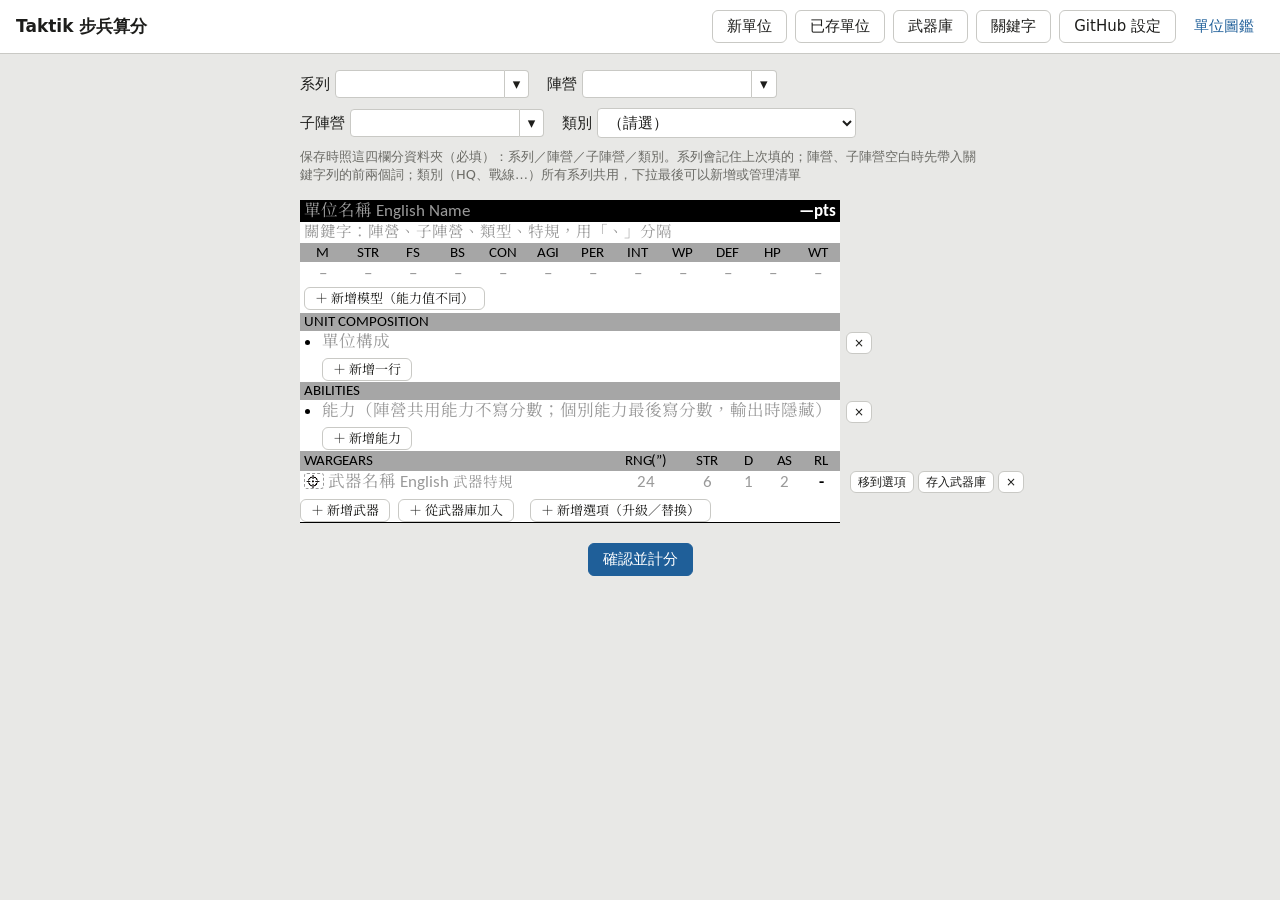
<file: index.html>
<!doctype html>
<html lang="zh-Hant">
<head>
<meta charset="utf-8">
<meta name="viewport" content="width=device-width, initial-scale=1">
<title>Taktik 步兵算分</title>
<link rel="preconnect" href="https://fonts.googleapis.com">
<link rel="preconnect" href="https://fonts.gstatic.com" crossorigin>
<!-- 資料卡字型：沒有 Calibri／新細明體 的裝置（iPhone、Mac…）改用字寬相同的 Carlito 和明體 Noto Serif TC -->
<link rel="stylesheet" href="https://fonts.googleapis.com/css2?family=Carlito:wght@400;700&family=Noto+Serif+TC:wght@400;700&display=swap">
<link rel="stylesheet" href="card.css?v=__BUILD__">
<link rel="stylesheet" href="style.css?v=__BUILD__">
</head>
<body>
<header class="topbar">
  <h1>Taktik 步兵算分</h1>
  <nav>
    <button type="button" id="btn-new">新單位</button>
    <button type="button" id="btn-list">已存單位</button>
    <button type="button" id="btn-weapons">武器庫</button>
    <button type="button" id="btn-keywords">關鍵字</button>
    <button type="button" id="btn-settings">GitHub 設定</button>
    <a class="navlink" href="player/">單位圖鑑</a>
  </nav>
</header>

<dialog id="dlg-weapons" class="wlib" aria-labelledby="wlib-title">
  <h2 id="wlib-title">從武器庫加入</h2>
  <div class="wlib-filters">
    <label>系列 <select id="wlib-series"></select></label>
    <label>陣營 <select id="wlib-faction"></select></label>
    <label>子陣營 <select id="wlib-sub"></select></label>
    <label>武器種類 <select id="wlib-cat"></select></label>
    <label class="wlib-q">搜尋 <input id="wlib-q" type="search" placeholder="武器名稱、特規…" autocomplete="off"></label>
  </div>
  <p id="wlib-status" class="dlg-status" role="status"></p>
  <ul id="wlib-list" class="wlib-list"></ul>
  <div class="dlg-actions">
    <button type="button" id="wlib-reload" title="包含剛存入、還沒發布的武器">重新讀取</button>
    <button type="button" id="wlib-close" class="primary">關閉</button>
  </div>
</dialog>

<dialog id="dlg-cats" class="cats" aria-labelledby="cats-title">
  <h2 id="cats-title">管理清單</h2>
  <p class="dlg-note"><span id="cats-scope"></span>。順序就是圖鑑和武器庫排列的順序。改名或刪除<b>不會</b>搬動已存的檔案：要搬就把單位／武器打開、改選後重新保存。</p>
  <ul id="cats-list" class="cats-list"></ul>
  <p id="cats-status" class="dlg-status" role="status"></p>
  <div class="dlg-actions">
    <button type="button" id="cats-add">＋ 新增一項</button>
    <button type="button" id="cats-close">關閉</button>
    <button type="button" id="cats-save" class="primary">保存清單</button>
  </div>
</dialog>

<dialog id="dlg-settings" aria-labelledby="dlg-title">
  <form method="dialog" id="form-settings">
    <h2 id="dlg-title">GitHub 設定</h2>
    <p class="dlg-note">保存的單位會直接 commit 到這個 repo 的 <code>units/系列/陣營/子陣營/類別/</code>。
      單位資料是公開的（玩家用「單位圖鑑」不用權杖就能看）；<b>保存</b>需要權杖，權杖只存在這台電腦的瀏覽器裡，只會送給 GitHub。</p>
    <p class="dlg-note">保存位置固定是 <b>elvislin1007/repo-taktik_app</b>（單位在 units/、武器在 weapons/），不用設定。</p>
    <div class="dlg-grid">
      <label>權杖 <input id="cfg-token" type="password" autocomplete="off" placeholder="github_pat_… 或 ghp_…"></label>
    </div>
    <details class="dlg-help">
      <summary>怎麼拿權杖？</summary>
      <p><b>repo 擁有者本人</b>：</p>
      <ol>
        <li>GitHub 右上角頭像 → Settings → Developer settings → Personal access tokens → <b>Fine-grained tokens</b> → Generate new token。</li>
        <li>Repository access 選 <b>Only select repositories</b>，只勾 <b>repo-taktik_app</b>。</li>
        <li>Permissions → Repository permissions → <b>Contents：Read and write</b>，其他都不用開。</li>
        <li>產生後複製，貼到上面「權杖」欄，按儲存。</li>
      </ol>
      <p><b>其他人</b>（GitHub 的限制：要寫入別人帳號底下的 repo，fine-grained 權杖做不到）：</p>
      <ol>
        <li>先請擁有者把你加為 <b>repo-taktik_app</b> 的協作者（Settings → Collaborators），並在信箱接受邀請。</li>
        <li>GitHub 右上角頭像 → Settings → Developer settings → Personal access tokens → <b>Tokens (classic)</b> → Generate new token (classic)。</li>
        <li>只勾 <b>public_repo</b>，設一個到期日；產生後貼到上面「權杖」欄。這個權杖能寫入你能寫的所有公開 repo，請只用在這裡、不要外流。</li>
      </ol>
    </details>
    <p id="cfg-status" class="dlg-status" role="status"></p>
    <div class="dlg-actions">
      <button type="button" id="cfg-test">測試連線</button>
      <button type="button" id="cfg-clear">清除權杖</button>
      <button type="submit" value="cancel" formnovalidate>關閉</button>
      <button type="submit" value="save" class="primary">儲存</button>
    </div>
  </form>
</dialog>

<main>
  <!-- 編輯 -->
  <section id="view-edit" class="view">
    <div class="classify">
      <label>系列 <input id="in-series"></label>
      <label>陣營 <input id="in-faction"></label>
      <label>子陣營 <input id="in-subfaction"></label>
      <label>類別 <select id="in-category"></select></label>
      <span class="hint">保存時照這四欄分資料夾（必填）：系列／陣營／子陣營／類別。系列會記住上次填的；陣營、子陣營空白時先帶入關鍵字列的前兩個詞；類別（HQ、戰線…）所有系列共用，下拉最後可以新增或管理清單</span>
    </div>
    <div class="card-zone"><div id="card-edit"></div></div>
    <div class="actions">
      <button type="button" class="primary" id="btn-confirm">確認並計分</button>
    </div>
  </section>

  <!-- 結果 -->
  <section id="view-result" class="view" hidden>
    <div class="result-layout">
      <div class="card-zone"><div id="card-result"></div></div>
      <aside class="breakdown" id="breakdown"></aside>
    </div>
    <div class="actions">
      <button type="button" id="btn-back">回上頁繼續編輯</button>
      <button type="button" class="primary" id="btn-save">保存</button>
      <span id="save-msg" class="save-msg" role="status"></span>
    </div>
  </section>

  <!-- 已存單位 -->
  <section id="view-list" class="view" hidden>
    <h2>已存單位</h2>
    <div class="list-tools">
      <input id="unit-q" type="search" placeholder="搜尋單位名稱、系列、陣營、子陣營…" autocomplete="off" aria-label="搜尋已存單位">
    </div>
    <p class="hint">點單位名稱就會打開來重新編輯。</p>
    <div id="unit-tree"></div>
  </section>

  <!-- 共用武器庫 -->
  <section id="view-weapons" class="view" hidden>
    <h2 id="w-title">共用武器庫：新增武器</h2>
    <div class="classify">
      <label>系列 <input id="w-series" autocomplete="off"></label>
      <label>陣營 <input id="w-faction" autocomplete="off"></label>
      <label>子陣營 <input id="w-sub" autocomplete="off"></label>
      <label>武器種類 <select id="w-cat"></select></label>
      <span class="hint">存到 weapons/系列/陣營/子陣營/武器種類/武器名稱.json（四欄必填）。武器種類每個子陣營各自一份，下拉最後可以新增或管理清單。近戰 STR 填 +X。</span>
    </div>
    <div class="card-zone"><div id="w-edit"></div></div>
    <div class="actions">
      <button type="button" id="w-new">清空，新增另一把</button>
      <button type="button" class="primary" id="w-save">保存到武器庫</button>
      <span id="w-msg" class="save-msg" role="status"></span>
    </div>

    <h3 class="w-list-title">已存的武器</h3>
    <div class="wlib-filters w-filters">
      <label>系列 <select id="wl-series"></select></label>
      <label>陣營 <select id="wl-faction"></select></label>
      <label>子陣營 <select id="wl-sub"></select></label>
      <label>武器種類 <select id="wl-cat"></select></label>
      <label class="wlib-q">搜尋 <input id="wl-q" type="search" placeholder="武器名稱、特規…" autocomplete="off"></label>
      <button type="button" id="wl-reload" title="包含剛保存、還沒發布的武器">重新讀取</button>
    </div>
    <p id="wl-status" class="dlg-status" role="status"></p>
    <ul id="wl-list" class="wlib-list w-page-list"></ul>
  </section>

  <!-- 關鍵字資料庫 -->
  <section id="view-keywords" class="view" hidden>
    <h2>關鍵字資料庫</h2>
    <div class="kw-layout">
      <div class="kw-side">
        <input id="kw-q" type="search" placeholder="搜尋名稱、英文、說明…" autocomplete="off" aria-label="搜尋關鍵字">
        <div class="kw-side-actions">
          <button type="button" id="kw-new">＋ 新增一般關鍵字</button>
          <button type="button" id="kw-new-comp" class="kw-comp-btn">＋ 新增複合關鍵字</button>
          <button type="button" id="kw-reload" title="讀 repo 上最新的">重新讀取</button>
          <button type="button" id="kw-recalc" title="用目前的關鍵字分數重算所有已存單位，確認後存回 GitHub">重算全部單位</button>
        </div>
        <p id="kw-count" class="hint" role="status"></p>
        <ul id="kw-list" class="kw-list"></ul>
      </div>
      <form id="kw-form" class="kw-form" autocomplete="off">
        <div class="kw-form-head">
          <span id="kw-badge" class="kw-badge" hidden></span>
          <h3 id="kw-form-title">從左邊選一個關鍵字來編輯，或按「＋ 新增」</h3>
        </div>
        <div id="kw-fields" hidden>
          <div class="kw-row kw-row2">
            <label>名稱 <input id="kw-name"></label>
            <label>英文 <input id="kw-en"></label>
          </div>
          <!-- 一般關鍵字 -->
          <div id="kw-rule-fields" class="kw-fields">
            <label>分組 <input id="kw-group" list="dl-kw-group"></label>
            <datalist id="dl-kw-group"></datalist>
            <label>別名（用「、」分開；資料卡上寫成這些也會對到這個關鍵字）<input id="kw-aliases"></label>
            <label>說明（一行一段；「・」開頭是條列；[ ] 裡的字在玩家端會變成連結）<textarea id="kw-text" rows="12"></textarea></label>
            <div class="kw-score">
              <div class="kw-score-head"><b>算分</b><button type="button" id="kw-sc-add">＋ 加一種寫法</button></div>
              <p class="kw-score-hint">資料卡上寫成「寫法」那樣時照這裡算分；沒填的欄位＝那一類不算分。階層式特規（免傷6+／5+…、先攻1／2…）只要一列：寫法填名稱（「免傷」，不用寫 6+），分數填一級的值，再選「×X」或「×(7−X)」，下方會顯示各級算出來的分數。</p>
              <div id="kw-sc-list"></div>
            </div>
          </div>
          <!-- 複合關鍵字 -->
          <div id="kw-comp-fields" class="kw-fields" hidden>
            <p class="kw-comp-hint">資料卡上寫這個名稱時，算分會換成下面這些特規（名稱本身不算分）。一列一個特規，有數值的照資料卡寫法填。</p>
            <div class="kw-inc-head">包含的特規</div>
            <ol id="kw-inc-list" class="kw-inc-list"></ol>
            <button type="button" id="kw-inc-add">＋ 加一個特規</button>
            <datalist id="dl-kw-names"></datalist>
          </div>
          <div class="actions kw-actions">
            <button type="button" id="kw-delete">刪除</button>
            <button type="button" id="kw-switch" class="linkish"></button>
            <button type="submit" class="primary" id="kw-save">保存</button>
            <span id="kw-msg" class="save-msg" role="status"></span>
          </div>
        </div>
      </form>
    </div>
  </section>
</main>

<script src="keywords.js?v=__BUILD__"></script>
<script src="calc.js?v=__BUILD__"></script>
<script src="repo.js?v=__BUILD__"></script>
<script src="cardview.js?v=__BUILD__"></script>
<script src="app.js?v=__BUILD__"></script>
</body>
</html>
</file>
<file: card.css>
/* 單位資料卡（唯讀樣式）— 編輯器與玩家端圖鑑共用，照 taktik_rules/11_資料卡格式.md */
:root {
  --c-black: #000000;
  --c-white: #ffffff;
  --c-gray: #A6A6A6;
  --c-blue: #5B9BD5;
  --s: 1.556;            /* 範本 5203 twips ≈ 347px → 540px */
  --card-w: 540px;
}
.card { width: var(--card-w); margin: 0 auto; background: var(--c-white); color: var(--c-black);
  -webkit-text-size-adjust: 100%; text-size-adjust: 100%; /* iPhone 不要自動放大字 */
  font-family: Calibri, Carlito, "PMingLiU", "新細明體", "MingLiU", "Noto Serif TC", serif; font-size: calc(8pt * var(--s));
  line-height: 1.2; border-bottom: 1px solid var(--c-black); }
.card table { width: 100%; border-collapse: collapse; table-layout: fixed; }
.card td { padding: 1px calc(4px * var(--s) / 1.556); vertical-align: top; overflow-wrap: anywhere; word-break: break-word; position: relative; }
.card .bar-name td { background: var(--c-black); color: var(--c-white); font-weight: 700; }
.card .bar-name td.pts { text-align: right; width: 18%; white-space: nowrap; }
.card .kw { color: var(--c-blue); font-size: calc(7.5pt * var(--s)); padding: 1px 4px; }
.card .gray { background: var(--c-gray); font-size: calc(7pt * var(--s)); padding: 0 4px; }
.card .stats td { text-align: center; padding: 1px 0; white-space: nowrap; }
.card .stats tr.h td { background: var(--c-gray); font-size: calc(7pt * var(--s)); }
.card .stats tr.v td { font-weight: 700; }
.card .blue { color: var(--c-blue); }
.card .kwtag { color: var(--c-blue); font-size: calc(7.5pt * var(--s)); }
/* 能力值不同的模型：名稱（粗體）＋關鍵字（藍字）一列，接著自己的能力值 */
.card .prof-name { padding: 1px 4px; position: relative; }
.card .prof-name .pname { font-weight: 700; }
.card .prof-name [contenteditable].pname, .card .prof-name [contenteditable].kwtag { display: inline; }
.card .add-in { margin: 3px 4px; }
.card ul.bul { margin: 0; padding: 1px 4px 1px calc(14px * var(--s)); list-style: disc; }
.card ul.bul li { position: relative; }
.card ul.opts { list-style: none; padding-left: 4px; }
.card ul.opts li { display: flex; gap: 2px; align-items: baseline; }
.card ul.opts li.sub { padding-left: calc(10px * var(--s)); }
.card ul.opts li.main::before { content: "•"; margin-right: 6px; }
.card ul.opts li.sub::before { content: "‐"; margin-right: 6px; }
.card ul.opts .otext { flex: 0 1 auto; }
.card ul.opts .leader { flex: 1 1 auto; border-bottom: 1.5px dotted var(--c-black); min-width: 16px; transform: translateY(-4px); }
.card ul.opts .opts-pts { flex: 0 0 auto; white-space: nowrap; }
.card .wg col.c-name { width: 57.25%; }
.card .wg col.c-rng { width: 13.63%; }
.card .wg col.c-str { width: 8.94%; }
.card .wg col.c-d { width: 6.59%; }
.card .wg col.c-as { width: 6.57%; }
.card .wg col.c-rl { width: 7.02%; }
.card .wg tr.h td { background: var(--c-gray); font-size: calc(7pt * var(--s)); }
.card .wg td.n { text-align: center; font-weight: 700; padding: 1px 0; letter-spacing: -0.02em; }
.card .wg td.n > span:not([contenteditable]) { white-space: nowrap; }
.card .wg tr.h td.n { font-weight: 400; }
.card .wg .wname { font-weight: 700; }
.card .wg .wrules { color: var(--c-blue); font-size: calc(7pt * var(--s)); }
.card .wg .icon { height: calc(9px * var(--s)); width: auto; vertical-align: -1px; margin-right: 2px; }
.card .wg .mode-icon { height: calc(6px * var(--s)); vertical-align: 0; margin-right: 1px; }

/* 玩家端：查得到的關鍵字＝藍字＋虛線底線，點了跳出說明 */
.card .kwlink { all: unset; display: inline; color: #1F6FC5; border-bottom: 1.5px dashed #1F6FC5; padding-bottom: 0; line-height: inherit; cursor: pointer; -webkit-tap-highlight-color: rgba(31,111,197,.2); }
.card .kwlink:hover { border-bottom-style: solid; background: rgba(31,111,197,.12); }
.card .kwlink:focus-visible { outline: 2px solid var(--c-blue); outline-offset: 1px; border-radius: 2px; }

/* 特殊裝備的說明列 */
.card .wg tr.eq-desc td { font-size: calc(7pt * var(--s)); font-weight: 400; padding: 1px 4px 2px; text-align: left; }

/* 選項武器（玩家端） */
.card .wg.opt-wg { border-top: 2px solid #fff; }
.card .wg.opt-wg tr.h td:first-child { white-space: nowrap; }
</file>
<file: style.css>
/* ---------- 頁面 ---------- */
:root {
  --page-bg: #e8e8e6;
  --page-fg: #1d1d1b;
  --panel-bg: #ffffff;
  --panel-border: #c9c9c5;
  --muted: #6b6b66;
  --accent: #1f5f99;
  --accent-fg: #ffffff;
  --warn-bg: #fff4d6;
  --warn-fg: #6b4a00;
  --ok: #2e7d32;
  /* 資料卡（照範本，固定白底） */
  --c-black: #000000;
  --c-white: #ffffff;
  --c-gray: #A6A6A6;
  --c-blue: #5B9BD5;
  --s: 1.556;            /* 範本 5203 twips ≈ 347px → 540px */
  --card-w: 540px;
}
@media (prefers-color-scheme: dark) {
  :root:not([data-theme="light"]) {
    --page-bg: #1b1c1e; --page-fg: #e6e6e3; --panel-bg: #26272a; --panel-border: #3b3c40;
    --muted: #a3a39e; --accent: #5b9bd5; --accent-fg: #0b0b0b; --warn-bg: #3a3218; --warn-fg: #f3d58a; --ok: #7cc47f;
  }
}
:root[data-theme="dark"] {
  --page-bg: #1b1c1e; --page-fg: #e6e6e3; --panel-bg: #26272a; --panel-border: #3b3c40;
  --muted: #a3a39e; --accent: #5b9bd5; --accent-fg: #0b0b0b; --warn-bg: #3a3218; --warn-fg: #f3d58a; --ok: #7cc47f;
}
* { box-sizing: border-box; }
body { margin: 0; background: var(--page-bg); color: var(--page-fg);
  font-family: "Microsoft JhengHei", "PingFang TC", "Noto Sans TC", system-ui, sans-serif; font-size: 15px; }
.topbar { display: flex; align-items: center; justify-content: space-between; gap: 12px;
  padding: 10px 16px; background: var(--panel-bg); border-bottom: 1px solid var(--panel-border); }
.topbar h1 { font-size: 17px; margin: 0; }
.topbar nav { display: flex; gap: 8px; align-items: center; flex-wrap: wrap; }
.topbar .navlink { color: var(--accent); text-decoration: none; padding: 6px 10px; }
.topbar .navlink:hover { text-decoration: underline; }
main { padding: 16px; }
button { font: inherit; padding: 6px 14px; border-radius: 6px; border: 1px solid var(--panel-border);
  background: var(--panel-bg); color: var(--page-fg); cursor: pointer; }
button:hover { border-color: var(--accent); }
button.primary { background: var(--accent); color: var(--accent-fg); border-color: var(--accent); }
button:focus-visible, input:focus-visible { outline: 2px solid var(--accent); outline-offset: 1px; }
.classify { display: flex; flex-wrap: wrap; gap: 10px 18px; align-items: center; margin: 0 auto 12px; max-width: calc(var(--card-w) + 140px); }
.classify input { font: inherit; padding: 4px 8px; border: 1px solid var(--panel-border); border-radius: 4px;
  background: var(--panel-bg); color: var(--page-fg); width: 170px; }
.classify .hint { color: var(--muted); font-size: 13px; }
.actions { display: flex; gap: 10px; align-items: center; justify-content: center; margin: 16px auto; flex-wrap: wrap; }
.save-msg { font-size: 14px; }
.save-msg.ok { color: var(--ok); }
.save-msg.err { color: #c62828; }
.card-zone { overflow-x: auto; padding: 4px 0 4px; }
#card-edit { width: calc(var(--card-w) + 140px); margin: 0 auto; padding-right: 140px; }
#card-edit .card { margin: 0; }
.result-layout { display: flex; flex-wrap: wrap; gap: 20px; justify-content: center; align-items: flex-start; }
.breakdown { background: var(--panel-bg); border: 1px solid var(--panel-border); border-radius: 8px; padding: 12px 14px;
  width: min(520px, 100%); font-size: 13.5px; }
.breakdown h3 { margin: 4px 0 8px; font-size: 15px; }
.breakdown table { width: 100%; border-collapse: collapse; }
.breakdown td { border-top: 1px solid var(--panel-border); padding: 4px 4px; vertical-align: top; }
.breakdown td.v { text-align: right; white-space: nowrap; font-variant-numeric: tabular-nums; font-weight: 600; }
.breakdown td.c { color: var(--muted); word-break: break-word; }
.breakdown tr.total td { font-size: 15px; font-weight: 700; }
.breakdown .warn { background: var(--warn-bg); color: var(--warn-fg); border-radius: 6px; padding: 8px 10px; margin: 8px 0; }
.breakdown .warn ul, .breakdown .notes ul { margin: 4px 0 0 18px; padding: 0; }
.breakdown .notes { color: var(--muted); margin-top: 8px; }
#view-list h2 { font-size: 17px; }
.tree details { background: var(--panel-bg); border: 1px solid var(--panel-border); border-radius: 6px; margin: 6px 0; padding: 6px 10px; }
.tree details details { margin-left: 10px; }
.tree summary { cursor: pointer; font-weight: 600; }
.tree button.unit { display: block; margin: 4px 0 4px 16px; border: none; background: none; color: var(--accent); padding: 2px 0; text-align: left; }
.tree .empty { color: var(--muted); }

/* GitHub 設定視窗 */
dialog { border: 1px solid var(--panel-border); border-radius: 10px; padding: 16px 18px; width: min(560px, calc(100vw - 32px));
  background: var(--panel-bg); color: var(--page-fg); }
dialog::backdrop { background: rgba(0,0,0,.4); }
dialog h2 { margin: 0 0 8px; font-size: 17px; }
.dlg-note { font-size: 13.5px; color: var(--muted); margin: 0 0 12px; }
.dlg-grid { display: grid; grid-template-columns: 1fr 1fr; gap: 8px 12px; }
.dlg-grid label { display: flex; flex-direction: column; gap: 3px; font-size: 13px; }
.dlg-grid label:last-child { grid-column: 1 / -1; }
.dlg-grid input { font: inherit; padding: 5px 8px; border: 1px solid var(--panel-border); border-radius: 4px; background: var(--page-bg); color: var(--page-fg); }
.dlg-help { margin: 10px 0; font-size: 13.5px; }
.dlg-help summary { cursor: pointer; color: var(--accent); }
.dlg-help ol { margin: 6px 0 0 18px; padding: 0; }
.dlg-status { min-height: 1.3em; font-size: 13.5px; margin: 6px 0; }
.dlg-status.ok { color: var(--ok); }
.dlg-status.err { color: #c62828; }
.dlg-actions { display: flex; gap: 8px; justify-content: flex-end; flex-wrap: wrap; }
.save-msg a { color: inherit; }
@media (max-width: 520px) { .dlg-grid { grid-template-columns: 1fr; } }

/* 可編輯欄位：像 Word 一樣自動換行、往下長 */
.card [contenteditable] { outline: none; min-width: 1ch; display: inline-block; max-width: 100%; white-space: pre-wrap; }
.card div[contenteditable], .card li[contenteditable], .card .block[contenteditable] { display: block; }
.card [contenteditable]:focus { background: #fff8c4; box-shadow: inset 0 0 0 1px #d9b800; }
.card .bar-name [contenteditable]:focus { background: #333; box-shadow: inset 0 0 0 1px #d9b800; }
.card [contenteditable]:empty::before { content: attr(data-ph); color: #9a9a9a; font-weight: 400; }
.card .bar-name [contenteditable]:empty::before { color: #9a9a9a; }
.card .stats [contenteditable] { display: block; text-align: center; }
.card .wg td.n [contenteditable] { display: block; text-align: center; }
.card .wg .wname[contenteditable], .card .wg .wrules[contenteditable] { display: inline; }
.card .wg td.n .ctrl { font-weight: 400; letter-spacing: 0; }

/* 卡片外的編輯控制（不屬於卡片格式） */
.ctrl { position: absolute; left: calc(100% + 10px); top: 0; display: flex; gap: 4px; align-items: center;
  font-family: "Microsoft JhengHei", system-ui, sans-serif; font-size: 12px; color: var(--page-fg); white-space: nowrap; }
.ctrl button { padding: 1px 7px; font-size: 12px; line-height: 1.5; }
.ctrl input { width: 64px; font: inherit; padding: 1px 4px; border: 1px solid var(--panel-border); border-radius: 4px;
  background: var(--panel-bg); color: var(--page-fg); }
.row-ctrl-anchor { position: relative; }
.add-row { margin: 6px 0 0; display: flex; gap: 8px; }
.add-row button { font-size: 13px; padding: 3px 10px; }

/* 武器符號下拉 */
.icon-pick { display: inline-block; position: relative; vertical-align: top; }
.icon-pick > button { padding: 0 1px; border: 1px dashed #9a9a9a; border-radius: 3px; background: #fff; line-height: 0; }
.icon-pick > button .icon { margin: 0; }
.icon-menu { position: absolute; z-index: 20; top: 100%; left: 0; background: #fff; color: #000; border: 1px solid #888;
  border-radius: 4px; box-shadow: 0 4px 14px rgba(0,0,0,.25); padding: 4px; min-width: 120px;
  font-family: "Microsoft JhengHei", system-ui, sans-serif; font-size: 14px; }
.icon-menu button { display: flex; width: 100%; gap: 8px; align-items: center; border: none; background: none; color: #000; padding: 4px 6px; text-align: left; }
.icon-menu button:hover, .icon-menu button[aria-selected="true"] { background: #e6f0fa; }
.icon-menu .icon { height: 16px; }
.icon-menu-sep { height: 1px; margin: 4px 2px; background: #ccc; }
.icon-menu .icon-menu-extra { display: block; font-size: 13px; color: #1f5f99; white-space: nowrap; }

/* 共用武器庫 */
.wlib-msg { font-size: 13px; align-self: center; }
.wlib-msg.ok { color: var(--ok); }
.wlib-msg.err { color: #c62828; }
dialog.wlib { width: min(640px, calc(100vw - 24px)); }
.wlib-filters { display: flex; flex-wrap: wrap; gap: 8px 12px; margin-bottom: 6px; }
.wlib-filters label { display: flex; flex-direction: column; gap: 3px; font-size: 13px; }
.wlib-filters .wlib-q { flex: 1 1 180px; }
.wlib-filters select, .wlib-filters input { font: inherit; min-height: 34px; padding: 3px 8px; border: 1px solid var(--panel-border); border-radius: 6px; background: var(--page-bg); color: var(--page-fg); }
.wlib-list { list-style: none; margin: 0 0 10px; padding: 0; max-height: min(55vh, 460px); overflow: auto; border: 1px solid var(--panel-border); border-radius: 8px; }
.wlib-list li { display: flex; align-items: center; gap: 10px; padding: 8px 10px; border-top: 1px solid var(--panel-border); }
.wlib-list li:first-child { border-top: 0; }
.wlib-list li.empty { color: var(--muted); justify-content: center; }
.wlib-list .icon { width: 18px; height: 18px; background: #fff; border-radius: 3px; flex: none; }
.wlib-list .wl-main { flex: 1; min-width: 0; }
.wlib-list .wl-name { font-weight: 700; }
.wlib-list .wl-rules { font-weight: 400; color: var(--accent); font-size: 13px; }
.wlib-list .wl-stats { font-size: 13px; font-variant-numeric: tabular-nums; }
.wlib-list .wl-where { font-size: 12px; color: var(--muted); }

/* 已存單位：搜尋＋編輯 */
#view-list, #view-weapons { max-width: 760px; margin: 0 auto; }
.list-tools input { font: inherit; width: 100%; min-height: 40px; padding: 6px 12px; border: 1px solid var(--panel-border); border-radius: 8px; background: var(--panel-bg); color: var(--page-fg); }
#view-list .hint, #view-weapons .hint { color: var(--muted); font-size: 13px; }
.tree .unit-line { display: flex; align-items: center; gap: 8px; margin-left: 16px; }
.tree .unit-line button.unit { margin: 4px 0; }
button.mini { padding: 1px 10px; font-size: 12.5px; }

/* 共用武器庫：編輯頁 */
#w-edit .card { margin: 0 auto; }
#view-weapons .classify { max-width: none; }
.w-list-title { font-size: 16px; margin: 26px 0 8px; }
.w-filters { align-items: flex-end; }
.wlib-list li.current { background: rgba(91, 155, 213, .14); }
.wlib-list .wl-btns { display: flex; gap: 6px; flex: none; }
.w-page-list { max-height: none; }

/* 第 4 層分類：類別／武器種類 下拉與管理清單 */
.classify select { font: inherit; padding: 4px 6px; border: 1px solid var(--panel-border); border-radius: 4px; background: var(--panel-bg); color: var(--page-fg); min-width: 9em; }
.cats-list { list-style: none; margin: 6px 0; padding: 0; max-height: 50vh; overflow: auto; }
.cats-list li { display: flex; gap: 6px; align-items: center; padding: 3px 0; }
.cats-list input { flex: 1; font: inherit; padding: 4px 8px; border: 1px solid var(--panel-border); border-radius: 4px; }
.cats-list button { min-width: 30px; }

/* 系列／陣營／子陣營：輸入框＋▾ 選已有的 */
.combo { position: relative; display: inline-flex; align-items: stretch; }
.combo input { border-top-right-radius: 0 !important; border-bottom-right-radius: 0 !important; }
.combo-btn { border: 1px solid var(--panel-border); border-left: none; border-radius: 0 4px 4px 0; background: var(--panel-bg); color: var(--page-fg); padding: 0 8px; cursor: pointer; }
.combo-menu { min-width: 100%; max-height: 260px; overflow: auto; }
.combo-menu button { white-space: nowrap; }
.combo-empty { padding: 4px 8px; font-size: 13px; color: #666; white-space: nowrap; }

/* 關鍵字資料庫 */
.kw-layout { display: grid; grid-template-columns: minmax(220px, 320px) 1fr; gap: 18px; max-width: 1100px; margin: 0 auto; align-items: start; }
@media (max-width: 760px) { .kw-layout { grid-template-columns: 1fr; } }
.kw-side input[type=search] { width: 100%; box-sizing: border-box; font: inherit; padding: 6px 10px; border: 1px solid var(--panel-border); border-radius: 6px; background: var(--panel-bg); color: var(--page-fg); }
.kw-side-actions { display: flex; gap: 8px; margin: 8px 0 4px; flex-wrap: wrap; }
.kw-list { list-style: none; margin: 0; padding: 0; max-height: 70vh; overflow: auto; border: 1px solid var(--panel-border); border-radius: 6px; background: var(--panel-bg); }
.kw-list li + li { border-top: 1px solid var(--panel-border); }
.kw-item { display: flex; flex-wrap: wrap; gap: 2px 6px; align-items: baseline; width: 100%; text-align: left; border: none; background: none; color: var(--page-fg); padding: 7px 10px; cursor: pointer; font: inherit; }
.kw-item:hover { background: rgba(91,155,213,.12); }
.kw-item.current { background: rgba(91,155,213,.25); }
.kw-item-name { font-weight: 700; }
.kw-item-en { color: var(--muted); font-size: 13px; }
.kw-item-group { margin-left: auto; color: var(--muted); font-size: 12px; }
.kw-form { display: flex; flex-direction: column; gap: 10px; background: var(--panel-bg); border: 1px solid var(--panel-border); border-radius: 8px; padding: 14px 16px; }
.kw-form h3 { margin: 0; font-size: 16px; }
.kw-form label { display: flex; flex-direction: column; gap: 4px; font-size: 13px; color: var(--muted); }
.kw-form input, .kw-form textarea { font: inherit; font-size: 15px; color: var(--page-fg); background: var(--panel-bg); border: 1px solid var(--panel-border); border-radius: 4px; padding: 6px 8px; }
.kw-form textarea { resize: vertical; line-height: 1.5; }
.kw-row { display: grid; grid-template-columns: repeat(3, 1fr); gap: 10px; }
@media (max-width: 560px) { .kw-row { grid-template-columns: 1fr; } }
.kw-actions { justify-content: flex-start; }

/* 關鍵字表單：一般／複合分開 */
.kw-form-head { display: flex; align-items: center; gap: 10px; }
.kw-badge { font-size: 12px; font-weight: 700; padding: 2px 8px; border-radius: 10px; background: #5B9BD5; color: #fff; white-space: nowrap; }
.kw-form.is-compound { border-color: #C77C1E; border-width: 2px; }
.kw-form.is-compound .kw-badge { background: #C77C1E; }
#kw-fields { display: flex; flex-direction: column; gap: 10px; }
.kw-fields { display: flex; flex-direction: column; gap: 10px; }
.kw-fields[hidden], #kw-fields[hidden] { display: none; }
.kw-row2 { grid-template-columns: repeat(2, 1fr); }
.kw-comp-hint { margin: 0; font-size: 13px; color: var(--muted); }
.kw-inc-head { font-weight: 700; font-size: 14px; }
.kw-inc-list { margin: 0; padding-left: 22px; display: flex; flex-direction: column; gap: 6px; }
.kw-inc-list li { display: flex; align-items: center; gap: 6px; flex-wrap: wrap; }
.kw-inc-list input { flex: 1 1 200px; font: inherit; font-size: 15px; color: var(--page-fg); background: var(--panel-bg); border: 1px solid var(--panel-border); border-radius: 4px; padding: 6px 8px; }
.kw-inc-del { padding: 2px 9px; }
.kw-inc-st { font-size: 12px; }
.kw-inc-st.ok { color: #3a8a3a; }
.kw-inc-st.warn { color: #c0392b; }
#kw-inc-add { align-self: flex-start; }
.kw-comp-btn { border-color: #C77C1E; }
.linkish { background: none; border: none; color: var(--muted); text-decoration: underline; cursor: pointer; padding: 4px; }

/* 武器庫清單的分數；特殊裝備說明列 */
.wl-pts { display: inline-block; margin-left: 8px; font-weight: 700; color: #1f5f99; white-space: nowrap; }
.wl-pts.warn { color: #b35c00; cursor: help; }
.card .wg tr.eq-desc td { text-align: left; }
.card .wg .eq-text { min-height: 1.2em; }

/* 選項武器（替換用） */
.card .wg.opt-wg { margin-top: 6px; opacity: .85; }
.card .wg.opt-wg tr.h td:first-child { background: #d9c8a0; }

/* 關鍵字的分數 */
.kw-item-score { flex-basis: 100%; font-size: 12px; color: #1f5f99; }
.kw-score { border-top: 1px solid var(--panel-border); padding-top: 10px; display: flex; flex-direction: column; gap: 8px; }
.kw-score-head { display: flex; align-items: center; justify-content: space-between; }
.kw-score-hint { margin: 0; font-size: 12.5px; color: var(--muted); }
.sc-row { border: 1px solid var(--panel-border); border-radius: 6px; padding: 8px 10px; display: flex; flex-direction: column; gap: 6px; }
.sc-top { display: flex; align-items: center; gap: 8px; }
.sc-lbl { font-size: 13px; color: var(--muted); }
.sc-key { flex: 1; min-width: 0; font: inherit; font-size: 15px; font-weight: 700; padding: 4px 8px; border: 1px solid var(--panel-border); border-radius: 4px; background: var(--panel-bg); color: var(--page-fg); }
.sc-key[readonly] { border-color: transparent; background: transparent; }
.sc-del { padding: 2px 9px; }
.sc-grid { display: grid; grid-template-columns: repeat(auto-fill, minmax(190px, 1fr)); gap: 6px 12px; }
.kw-form .sc-cell { flex-direction: row; align-items: center; gap: 6px; font-size: 13px; color: var(--muted); }
.sc-num { width: 72px; font: inherit; font-size: 14px; padding: 3px 6px; border: 1px solid var(--panel-border); border-radius: 4px; background: var(--panel-bg); color: var(--page-fg); }
.sc-x { font: inherit; font-size: 13px; padding: 2px 4px; border: 1px solid var(--panel-border); border-radius: 4px; background: var(--panel-bg); color: var(--page-fg); }
.sc-formula { grid-column: 1 / -1; font-size: 13px; color: var(--page-fg); }
.sc-example { font-size: 12.5px; color: #1f5f99; }
/* 分數欄位：標籤不換行、選單不擠 */
.sc-grid { grid-template-columns: repeat(auto-fill, minmax(280px, 1fr)); }
.kw-form .sc-cell { white-space: nowrap; }
.sc-x { max-width: 190px; }
</file>
